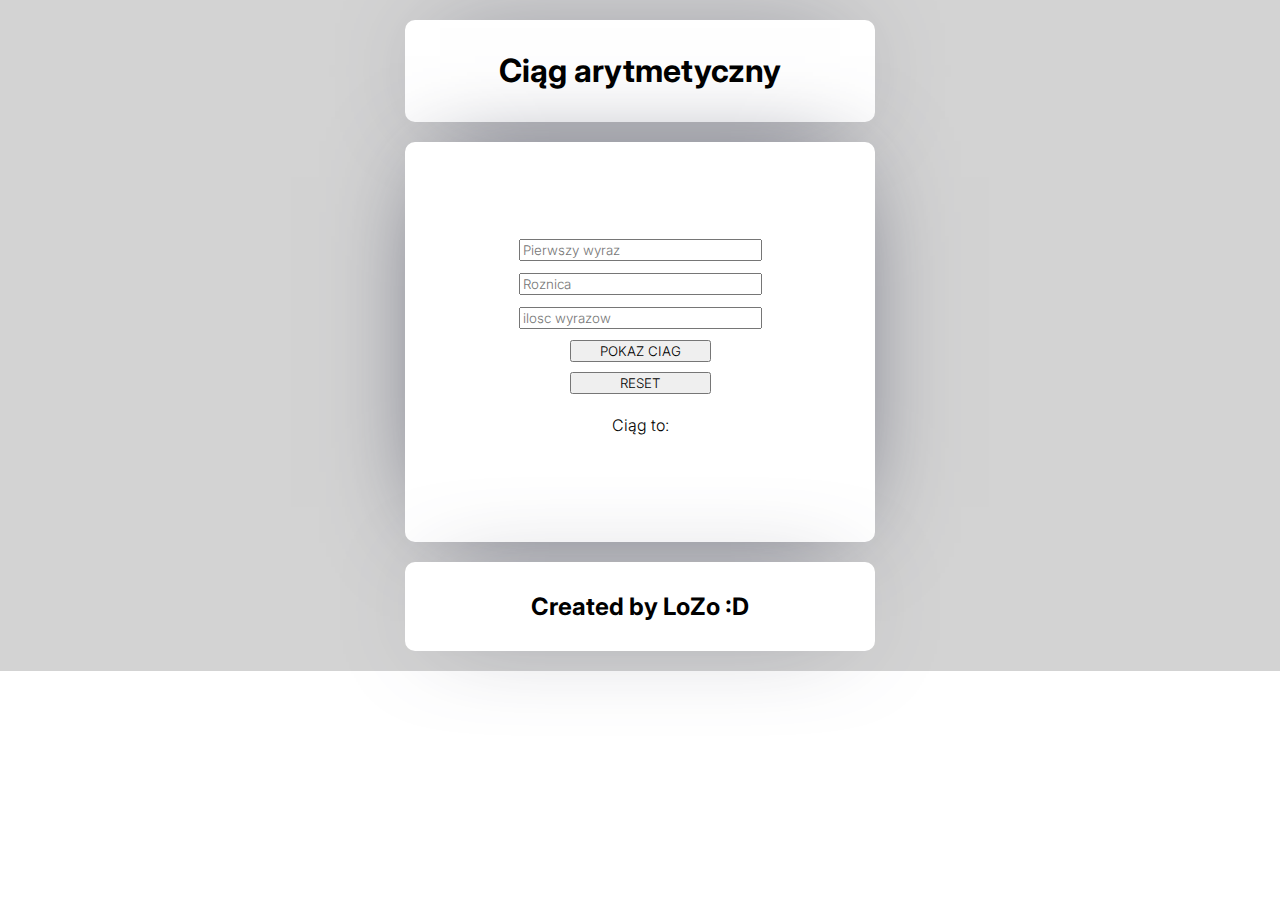
<file: 1/index.html>
<!DOCTYPE html>
<html lang="en">
<head>
    <meta charset="UTF-8">
    <meta http-equiv="X-UA-Compatible" content="IE=edge">
    <meta name="viewport" content="width=device-width, initial-scale=1.0">
    <title>Ciagi arytmetyczne</title>
    <link rel="stylesheet" href="style.css">
</head>
<body>
    <main>
        <section>
            <header>
                <h1>Ciąg arytmetyczny</h1>
            </header>
            <div>
                <input type="number" placeholder="Pierwszy wyraz" id="liczba1">
                <input type="number" placeholder="Roznica" id="liczba2">
                <input type="number" placeholder="ilosc wyrazow" id="liczba3">
                <button id="pokaz">POKAZ CIAG</button>
                <button id="reset">RESET</button>
                <p id="wynik">Ciąg to: </p>
            </div>
            <footer>
                <h2>Created by LoZo :D</h2>
            </footer>
        </section>
    </main>

    <script src="script.js"></script>
</body>
</html>
</file>
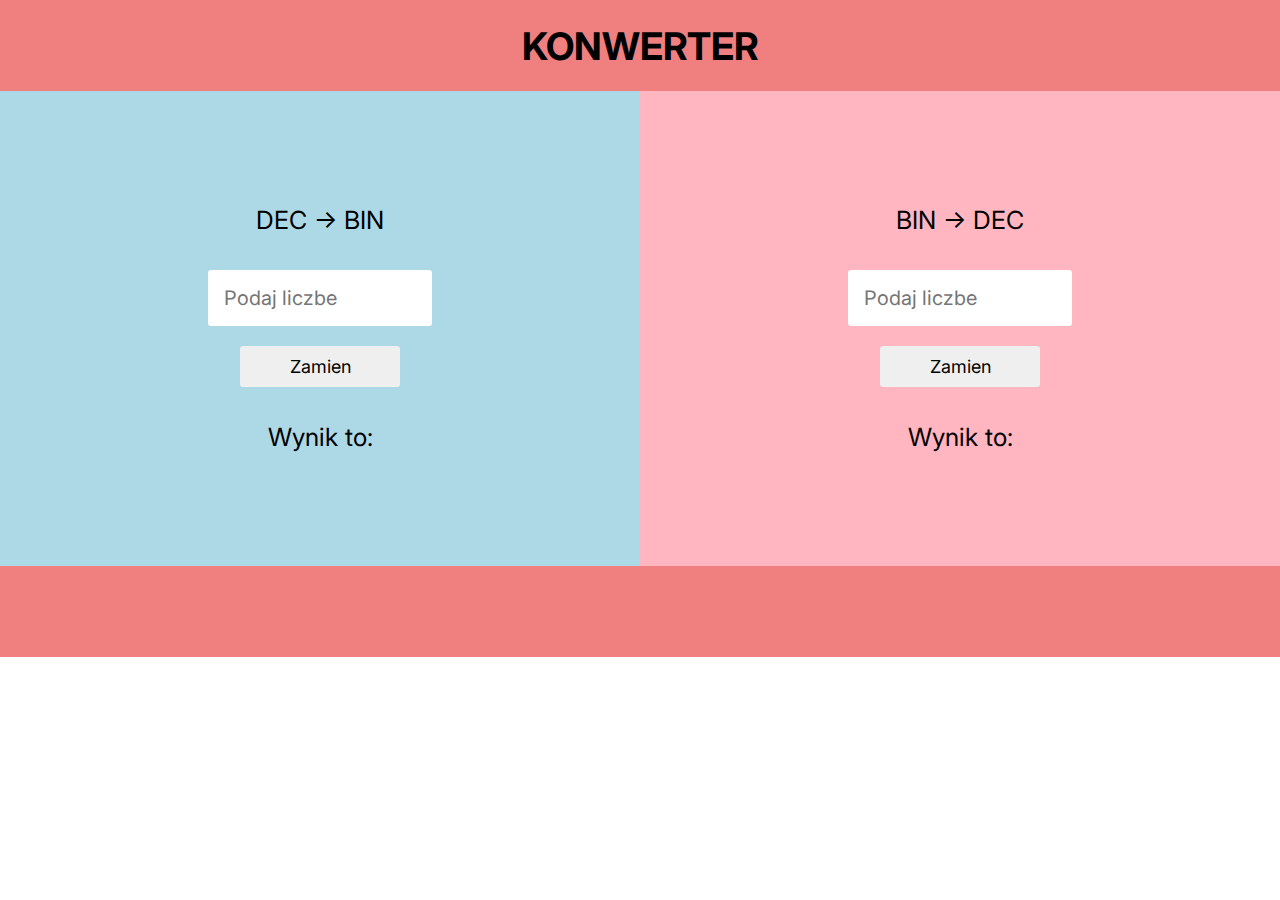
<file: 1/bin/binary.html>
<!DOCTYPE html>
<html lang="en">
<head>
    <meta charset="UTF-8">
    <meta http-equiv="X-UA-Compatible" content="IE=edge">
    <meta name="viewport" content="width=device-width, initial-scale=1.0">
    <link rel="stylesheet" href="bin.css">
    <title>BIN 	&#60;-&#62; DEC</title>
</head>
<body>
    <main>
        <header>
            <h1>KONWERTER</h1>
        </header>
        <div class="left">
            <p>DEC -&#62; BIN</p>
            <input type="number" placeholder="Podaj liczbe" class="dec">
            <button id="oblicz1">Zamien</button>
            <p class="wynik1">Wynik to: </p>
        </div>
        <div class="right">
            <p>BIN -&#62; DEC</p>
            <input type="number" placeholder="Podaj liczbe" class="bin">
            <button id="oblicz2">Zamien</button>
            <p class="wynik2">Wynik to: </p>
        </div>
        <footer>
            <h1></h1>
        </footer>
    </main>

    <script src="bin.js"></script>
</body>
</html>
</file>
<file: 1/style.css>
@import url('https://fonts.googleapis.com/css2?family=Inter:wght@300;600&display=swap');

body
{
    margin: 0;
    overflow: hidden;
}

main
{
    width: 100%;
    height: 100%;
    display: flex;
    justify-content: center;
    align-items: center;
    background-color: lightgray;
    font-family: Inter, Arial;
}

header, div, footer
{
    -webkit-box-shadow: 0px 0px 100px -35px rgba(66, 68, 90, 1);
    -moz-box-shadow: 0px 0px 100px -35px rgba(66, 68, 90, 1);
    box-shadow: 0px 0px 100px -35px rgba(66, 68, 90, 1);
    background-color: white;
}

header
{
    width: 450px;
    padding: 10px;
    text-align: center;
    margin: 20px;
    border-radius: 10px;
}

div
{
    width: 470px;
    height: 400px;
    margin: 20px;
    display: flex;
    align-items: center;
    justify-content: center;
    flex-direction: column;
    border-radius: 10px;
    font-weight: 300;
}

div input
{
    width: 50%;
    margin: 6px;
    font-family: Inter, Arial;
    font-weight: 300;
}

div button
{
    width: 30%;
    font-family: Inter, Arial;
    font-weight: 300;
    margin: 5px
}

footer
{
    width: 450px;
    padding: 10px;
    text-align: center;
    margin: 20px;
    border-radius: 10px;
}
</file>
<file: 1/bin/bin.css>
@import url('https://fonts.googleapis.com/css2?family=Inter:wght@300;400;600&display=swap');

body
{
    font-family: Inter, Arial;
    margin: 0;
}

main
{
    height: 100%;
    width: 100%;
}

header
{
    background-color: lightcoral;
    width: 100%;
    height: 91px;
    text-align: center;
    display: flex;
    justify-content: center;
    align-items: center;
}

.left, .right
{
    display: flex;
    justify-content: center;
    align-items: center;
    flex-direction: column;
    font-weight: 400;
}

.left
{
    width: 50%;
    float: left;
    background-color: lightblue;
    height: 475px;
}

.right
{
    width: 50%;
    float: left;
    background-color: lightpink;
    height: 475px;
}

input, button
{
    font-family: Inter, Arial;
    font-weight: 400;
    margin: 10px;
    border-radius: 3px;
    border: none;
}

input
{
    width: 30%;
    padding: 16px;
    font-size: 20px;
}

input:focus
{
    outline: none;
}

button
{
    width: 25%;
    padding: 10px;
    font-size: 18px;
}

button:hover
{
    background-color: rgb(217, 217, 217);
}

input::-webkit-outer-spin-button,
input::-webkit-inner-spin-button 
{
  -webkit-appearance: none;
  margin: 0;
}

h1
{
    font-size: 38px;
}

.right p, .left p
{
    font-size: 25px;
}

footer
{
    background-color: lightcoral;
    width: 100%;
    height: 91px;
    clear: both;
    text-align: center;
    display: flex;
    justify-content: center;
    align-items: center;
}   

h1
{
    margin: 0;
}
</file>
